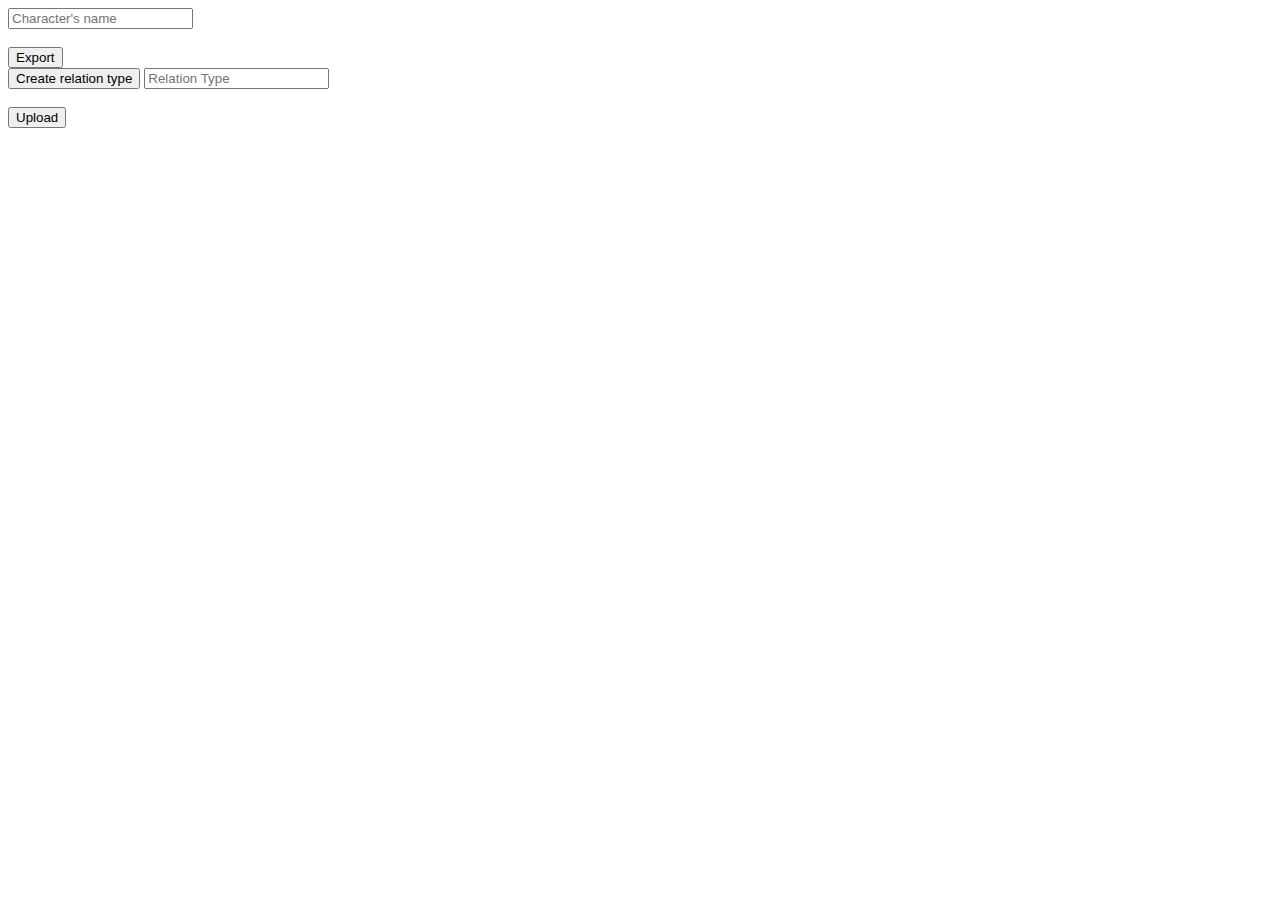
<file: RelationCreator.html>
<!DOCTYPE html>

<head>
    <title>Character Relation Creator</title>
    <meta name="description" content="Create a character's relation json from here!" />
    <meta charset="utf-8"/>
    <link rel="icon" href="img/relmaker_icon.png">
    <script type="text/javascript" src="js/tools.js"></script>
</head>

<body>
    <div id="relation-nametype">
        <input id="MainCharacterName" placeholder="Character's name">
    </div>
    <br>
    <button id="Export" onclick="CreateJsonFromInfos()">Export</button>
    <br />
    <button id="AddRelation" onclick="AddRelation()">Create relation type</button>
    <input id="RelationNameZone" placeholder="Relation Type">
    <br>
    <br>
    <button onclick="document.getElementById('file-input').click();">Upload</button>
    <input id='file-input' type="file" name="character" style="display: none;" onchange="OnInputChange(event)"/>
    </div>
</body>

<footer>
    <script type="text/javascript" src="js/relationjsoncreator.js"></script>
    <script type="text/javascript" src="js/characterloader.js"></script>
</footer>
</file>
